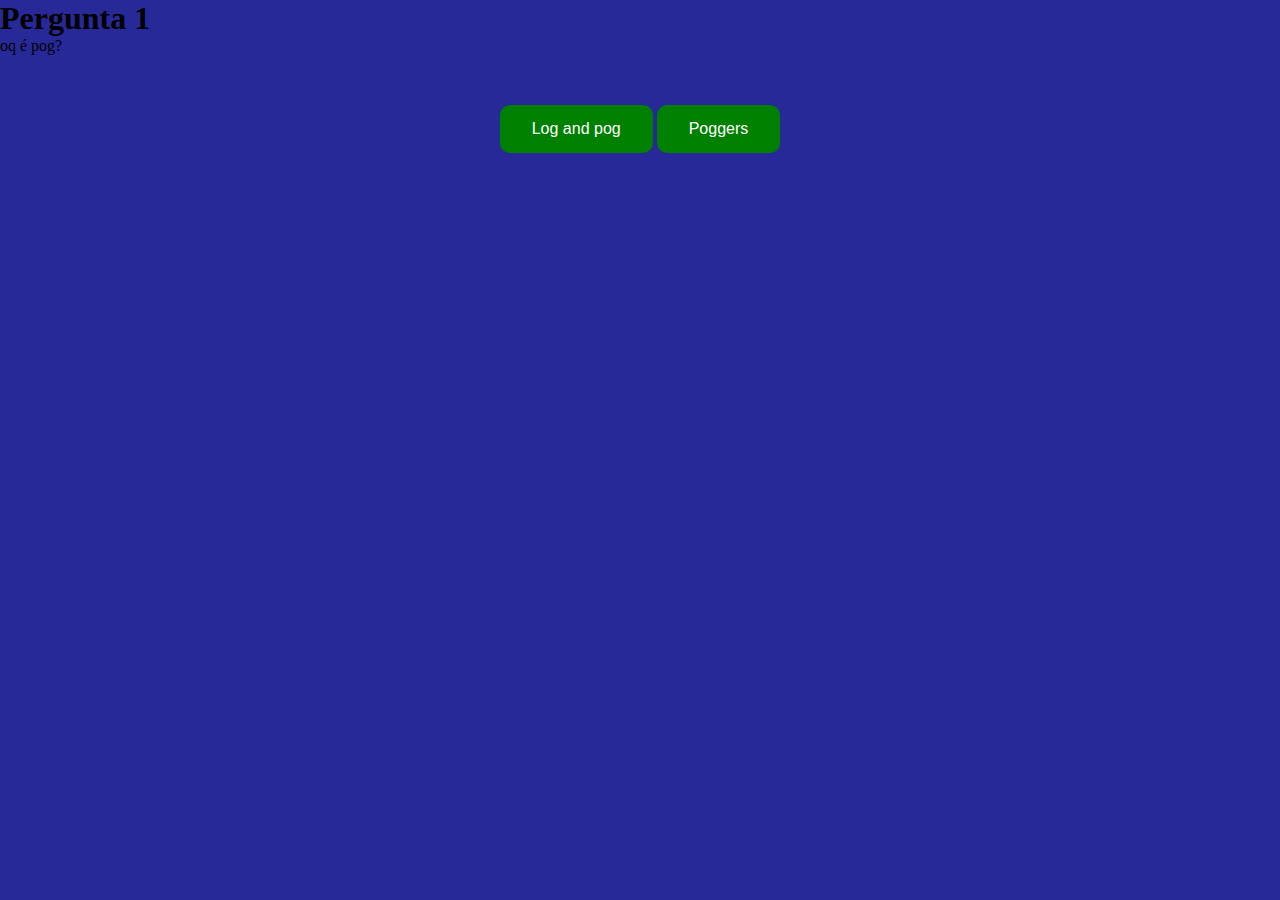
<file: index.html>
<!DOCTYPE html>
<html>
<head>
	<title>Meu site</title>
	<link rel="stylesheet" type="text/css" href="style.css">
</head>
<body>

	<h1>Pergunta 1</h1>
	<p>oq é pog?</p>
	<div class="button-container">
		<button onclick="location.href='pagina2.html'" class="button">Log and pog</button>
		<button onclick="location.href='pagina2.html'" class="button">Poggers </button>
	</div>

</body>
</html>
</file>
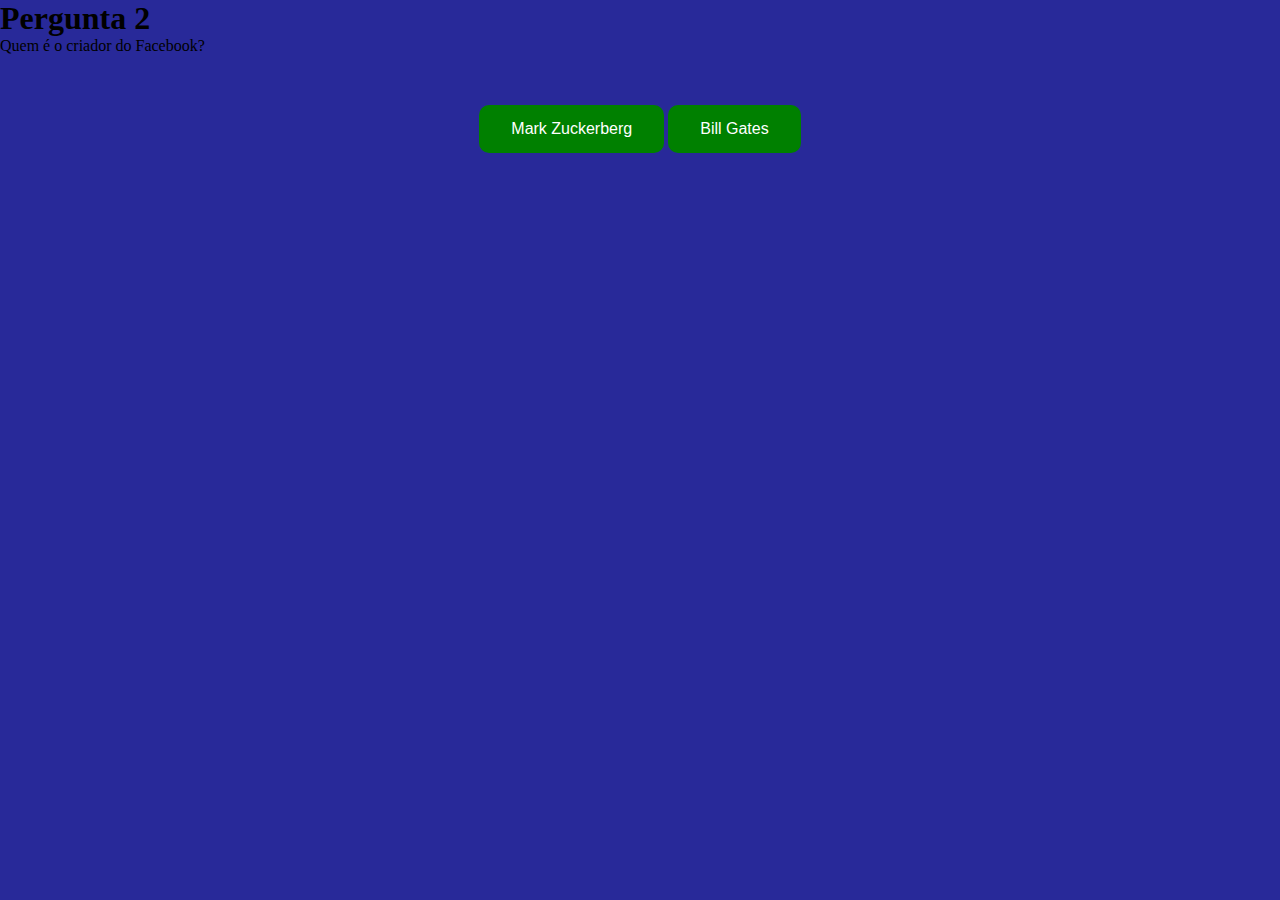
<file: Pagina2.html>
<!DOCTYPE html>
<html>
<head>
	<title>Meu site</title>
	<link rel="stylesheet" type="text/css" href="style.css">
</head>
<body>

	<h1>Pergunta 2</h1>
	<p>Quem é o criador do Facebook?</p>
	<div class="button-container">
		<button onclick="location.href='Pagina3.html'" class="button">Mark Zuckerberg</button>
		<button onclick="location.href='Pagina3.html'" class="button">Bill Gates</button>
	</div>
</body>
</html>
</file>
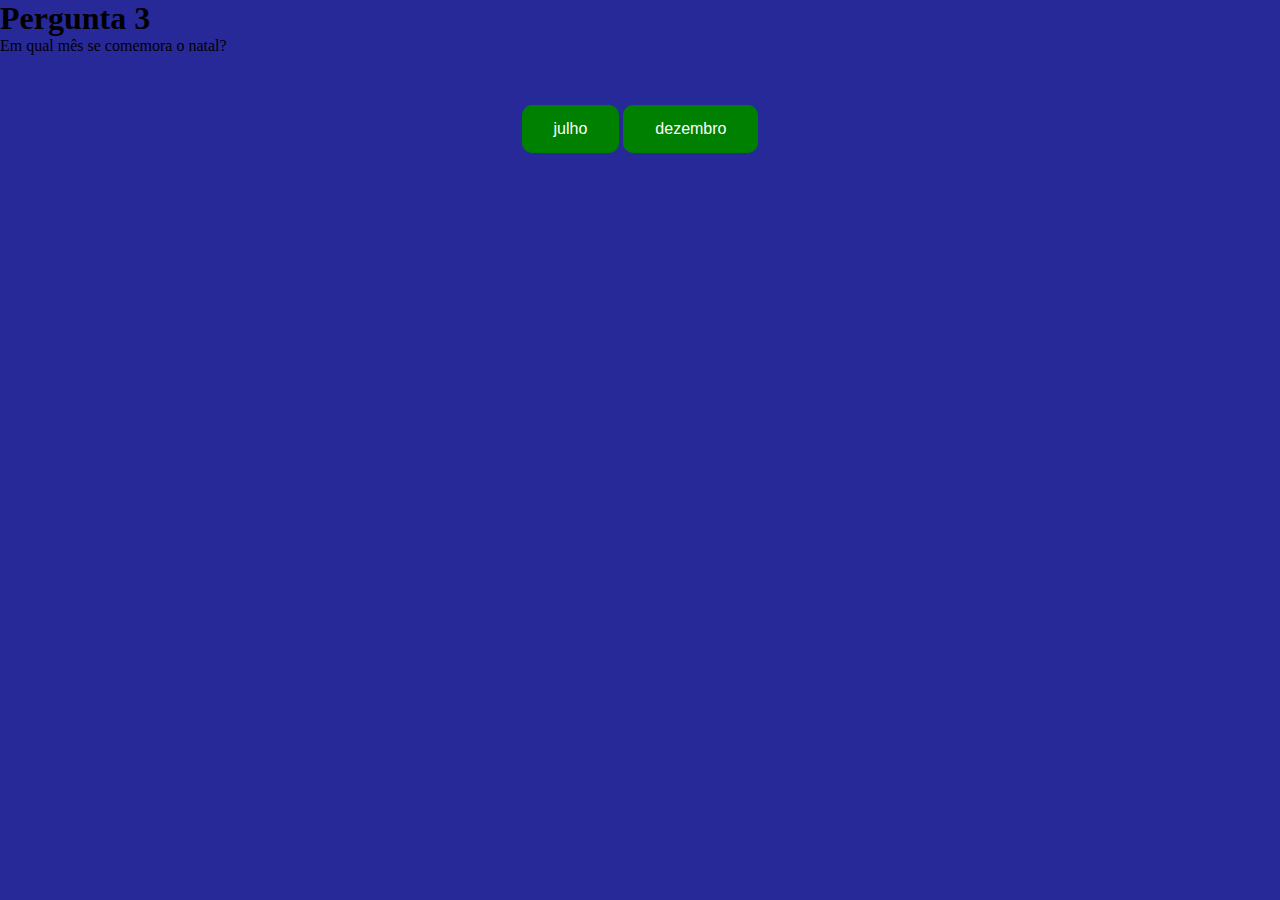
<file: Pagina3.html>
<!DOCTYPE html>
<html>
<head>
	<title>Meu site</title>
	<link rel="stylesheet" type="text/css" href="style.css">
</head>
<body>
	
	<h1>Pergunta 3</h1>
	<p>Em qual mês se comemora o natal?</p>
	<div class="button-container">
		<button onclick="location.href='Pagina4.html'" class="button">julho</button>
		<button onclick="location.href='Pagina4.html'" class="button">dezembro</button>
	</div>
</body>
</html>
</file>
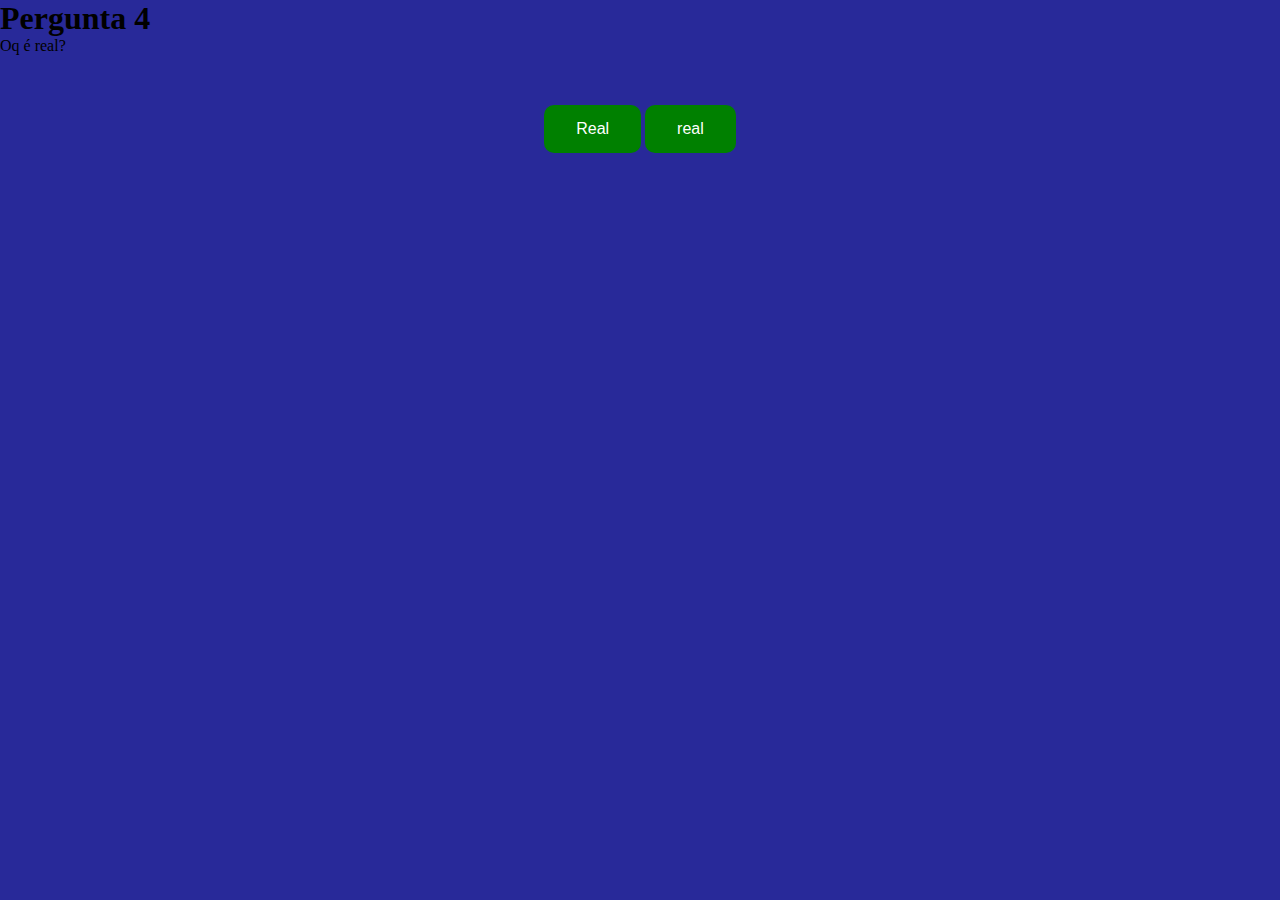
<file: Pagina4.html>
<!DOCTYPE html>
<html>
<head>
	<title>Meu site</title>
	<link rel="stylesheet" type="text/css" href="style.css">
</head>
<body>
	
	<h1>Pergunta 4</h1>
	<p>Oq é real?</p>
	<div class="button-container">
		<button onclick="location.href='https://www.youtube.com/watch?v=3naLR1O4oFE'" class="button">Real</button>
		<button onclick="location.href='https://www.youtube.com/watch?v=3naLR1O4oFE'" class="button">real</button>
	</div>
</body>
</html>
</file>
<file: style.css>
*{
	padding: 0;
	margin: 0;
}

body {
  background-color: #282999
}

.button {
	background-color: green;
	border: none;
	color: white;
	padding: 15px 32px;
	text-align: center;
	text-decoration: none;
	display: inline-block;
	font-size: 16px;
	margin: 50px 2px;
	cursor: pointer;
	border-radius: 10px;
}

.button-container {
	display: flex;
	justify-content: center;
	align-items: center;
	flex-wrap: wrap;
}
</file>
